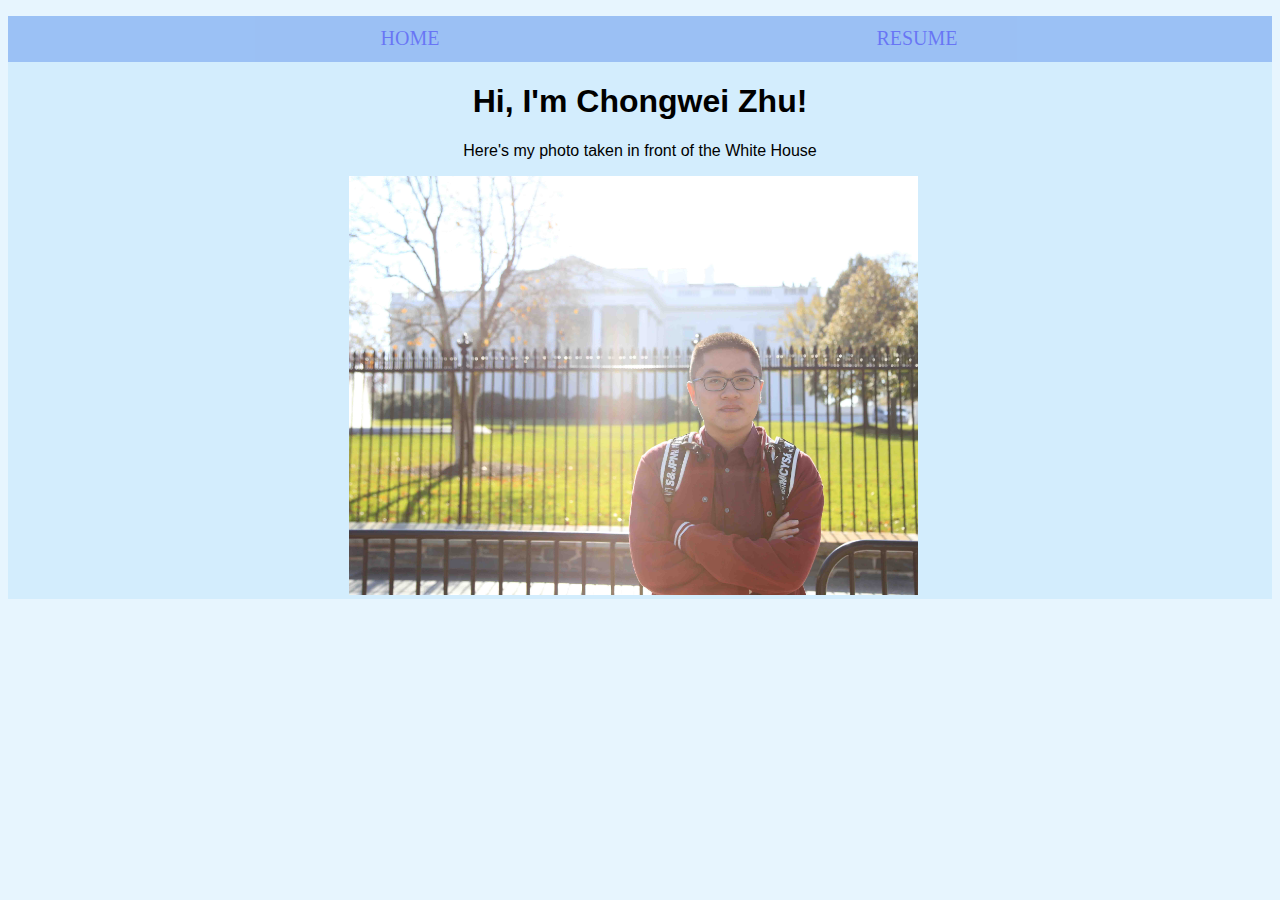
<file: index.html>
<!DOCTYPE HTML>
<html>
	<head>
		<meta charset="UTF-8">
    <link href="css/style.css" rel="stylesheet" type="text/css" />
		<title>Assignment01</title>
	</head>
	<body>
    <nav class="nav">
        <ul class="nav__menu">
          <li class="nav__menu-item"><a href="index.html">Home</a></li>
          <li class="nav__menu-item"><a href="html/resume.html">Resume</a></li>
        </ul>
    </nav>
      <h1>Hi, I'm Chongwei Zhu!</h1>
      <p>Here's my photo taken in front of the White House</p>
<!--     the image is taken by Chongwei Zhu, the author of the page -->
    <img id="img1" src="images/img1.jpg" alt="#">
   </body>
</html>
</file>
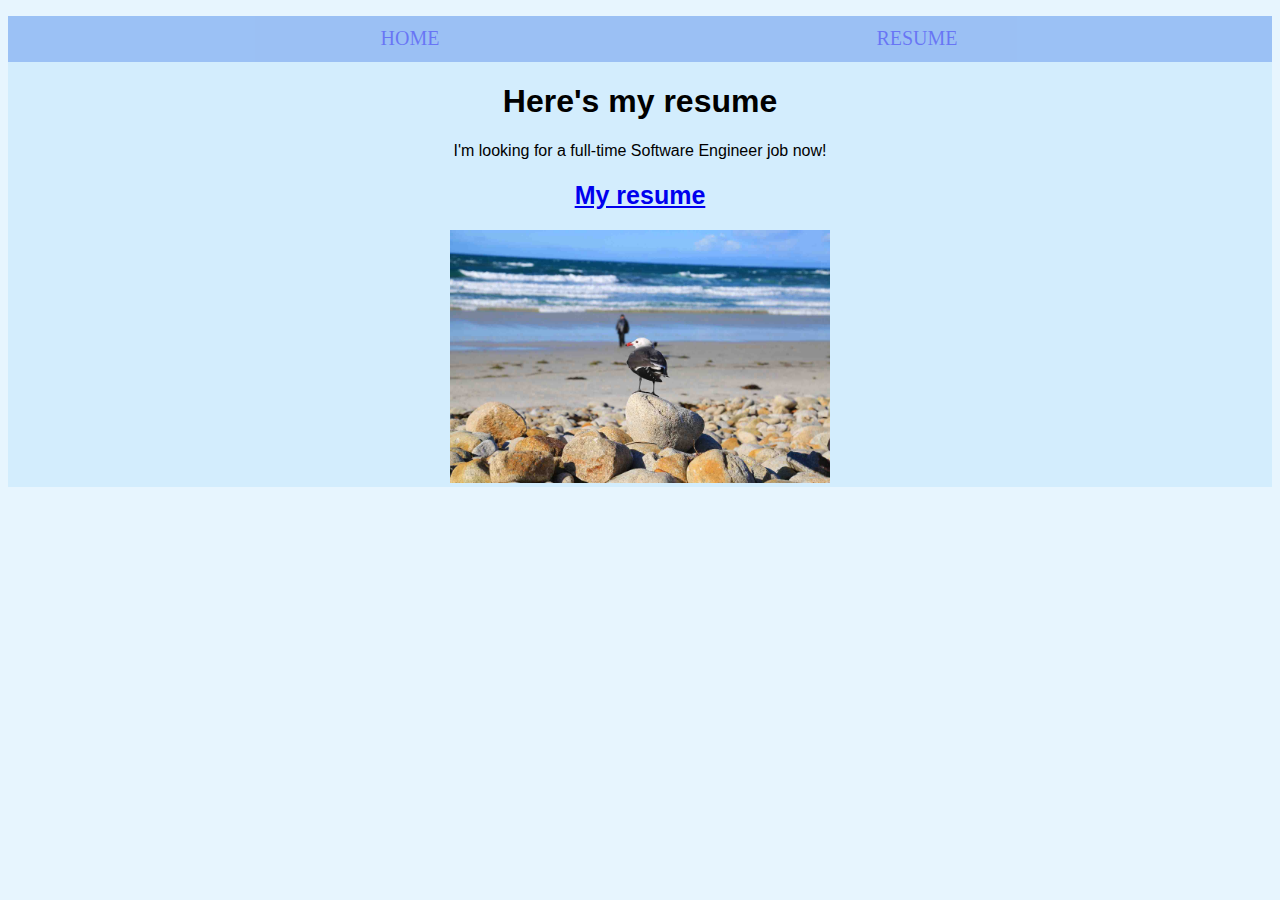
<file: html/resume.html>
<!DOCTYPE HTML>
<html>
	<head>
		<meta charset="UTF-8">
    <link href="../css/style.css" rel="stylesheet" type="text/css" />
		<title>Assignment01</title>
	</head>
	<body>
    <nav class="nav">
        <ul class="nav__menu">
          <li class="nav__menu-item"><a href="../index.html">Home</a></li>
          <li class="nav__menu-item"><a href="resume.html">Resume</a></li>
        </ul>
    </nav>
      <h1>Here's my resume</h1>
      <p>I'm looking for a full-time Software Engineer job now!</p>
<!--       the file belongs to Chongwei Zhu, the author of the page -->
      <a href="../assets/resume.pdf"><h2>My resume</h2></a>
<!--       the image is taken by Chongwei Zhu, the author of the page -->
      <img id="img2" src="../images/img2.jpg" alt="#">
   </body>
</html>
</file>
<file: css/style.css>
html, body {
  font-size: 100%;
	background-size:cover;
	font-family: 'Oswald', sans-serif;	
	background-color: rgba(133,206,250,0.2);
  background-size: 100%;
}

h1 {
	font-family: 'Oswald', sans-serif;	
	text-align: center;
}

h2 {
  font-family: 'Oswald', sans-serif;  
  text-align: center;
  font-size: 25px;
}

.nav {
  position: relative;
  margin: 0 auto;
  background: #6495ED;
  opacity: 0.5;
  color: #f0f0f0;
}
.nav a {
  display: block;
  padding: 0 100px;
  line-height: inherit;
  cursor: pointer;
  text-decoration: none;
}
.nav__menu {
  line-height: 45px;
  font-weight: 700;
  text-transform: uppercase;
}
.nav__menu-item:hover {
  background-color: rgba(255,255,255,1);
}
.nav__menu-item {
  margin-left:19%;
  display: inline-block;
  position: relative;
  font-family: Impact, Haettenschweiler, 'Franklin Gothic Bold', Charcoal, 'Helvetica Inserat', 'Bitstream Vera Sans Bold', 'Arial Black', 'sans serif';
  font-size: 20px;
  font-style: normal;
  font-variant: normal;
  font-weight: 500;
  height:100%;
}
#img1 {
	width:45%;
	margin-left:27%;
}
#img2 {
  width:30%;
  margin-left:35%;
}
p {
  font-family: 'Oswald', sans-serif;  
  text-align: center;
}
</file>
